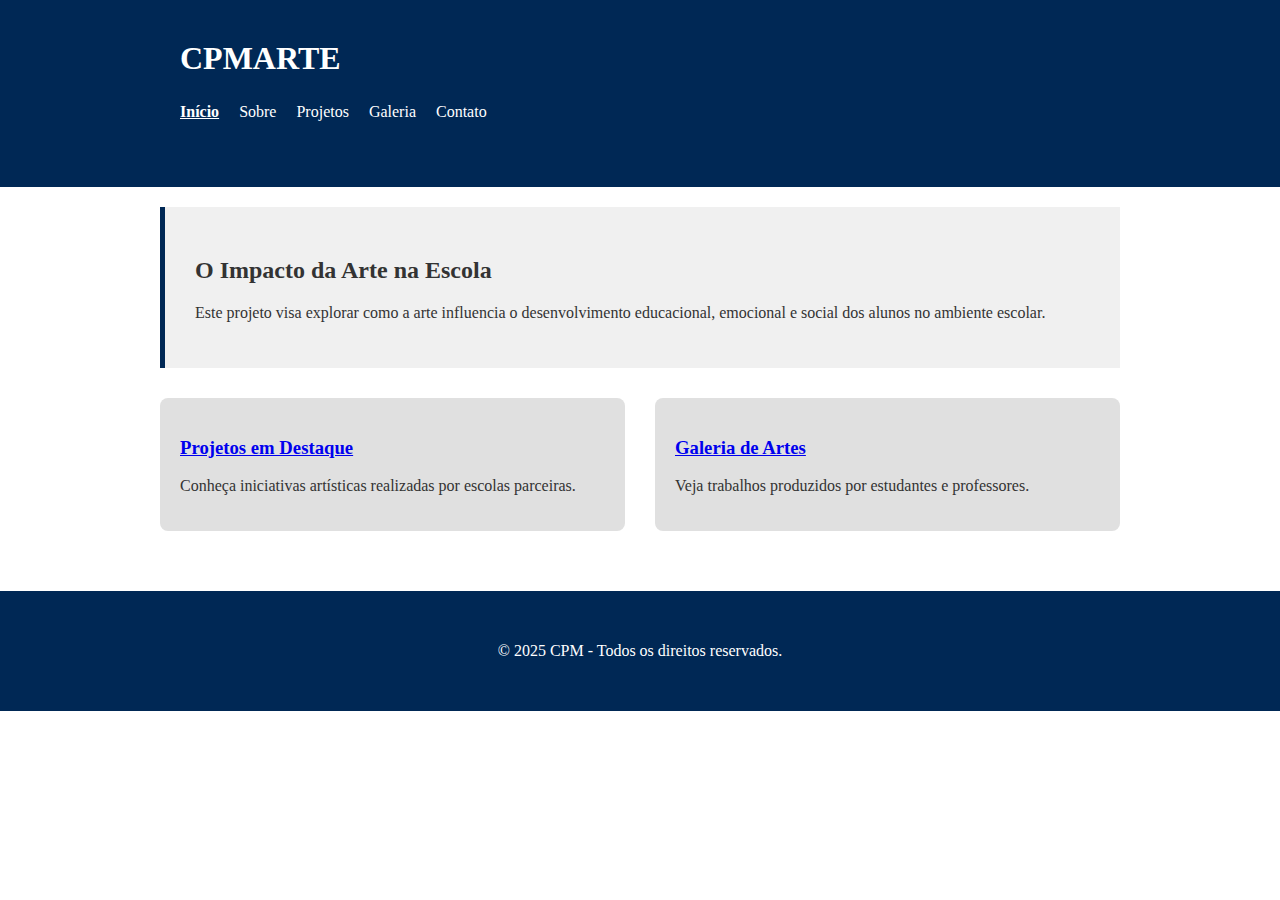
<file: base TCC/index.html>
<!DOCTYPE html>
<html lang="pt-BR">
<head>
  <meta charset="UTF-8" />
  <meta name="viewport" content="width=device-width, initial-scale=1.0" />
  <title>CPMarte</title>
  <link rel="stylesheet" href="css/style.css" />
</head>
<body>
  <header>
    <div class="container">
      <h1>CPMARTE</h1>
      <nav>
        <ul>
          <li><a href="index.html" class="active">Início</a></li>
          <li><a href="sobre.html">Sobre</a></li>
          <li><a href="projetos.html">Projetos</a></li>
          <li><a href="galeria.html">Galeria</a></li>
          <li><a href="contato.html">Contato</a></li>
        </ul>
      </nav>
    </div>
  </header>

  <main class="container">
    <section class="destaque">
      <h2>O Impacto da Arte na Escola</h2>
      <p>
        Este projeto visa explorar como a arte influencia o desenvolvimento educacional,
        emocional e social dos alunos no ambiente escolar.
      </p>
    </section>

    <section class="links">
      <div class="bloco">
        <h3><a href="projetos.html">Projetos em Destaque</a></h3>
        <p>Conheça iniciativas artísticas realizadas por escolas parceiras.</p>
      </div>
      <div class="bloco">
        <h3><a href="galeria.html">Galeria de Artes</a></h3>
        <p>Veja trabalhos produzidos por estudantes e professores.</p>
      </div>
    </section>
  </main>

  <footer>
    <div class="container">
      <p>&copy; 2025 CPM - Todos os direitos reservados.</p>
    </div>
  </footer>
</body>
</html>
</file>
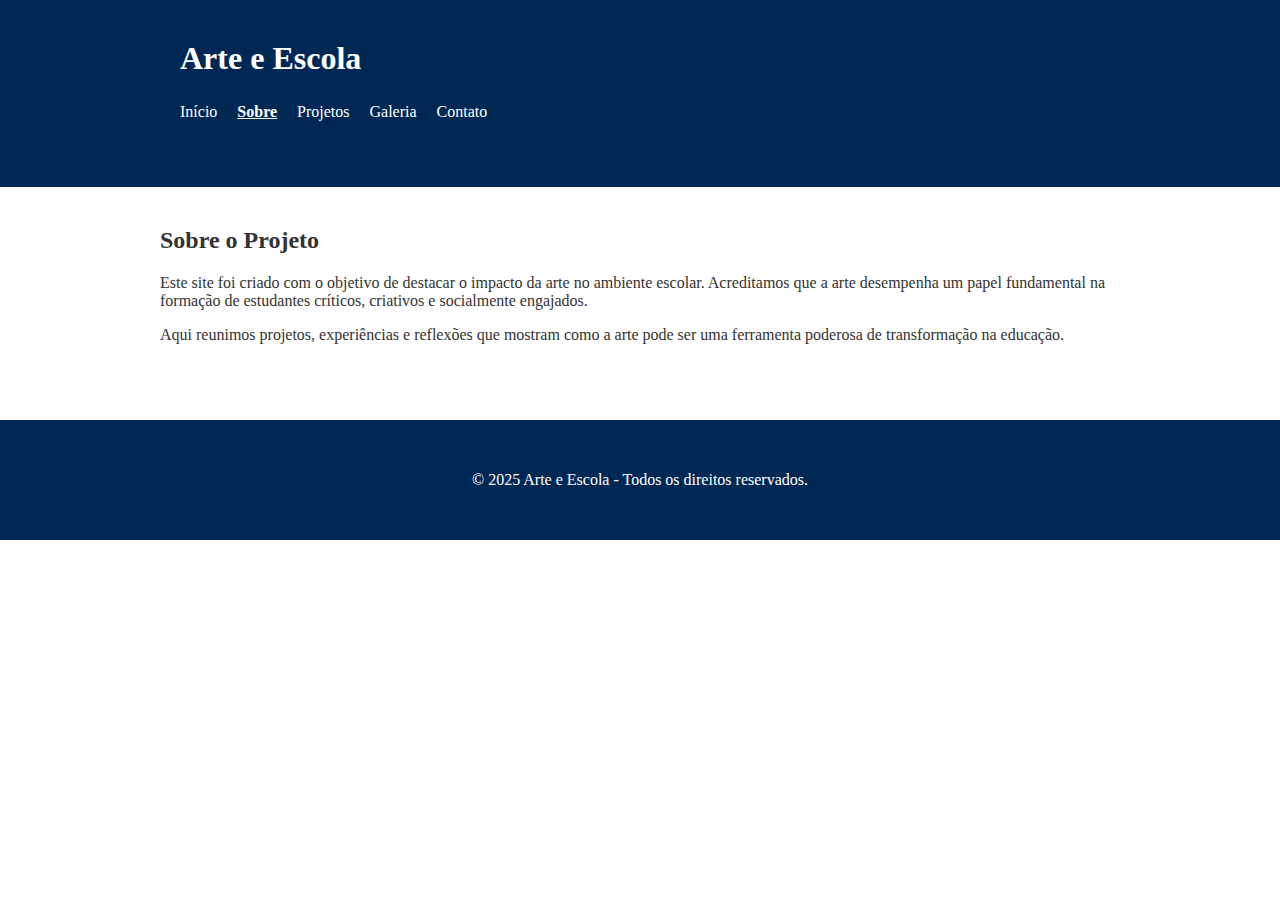
<file: base TCC/sobre.html>
<!DOCTYPE html>
<html lang="pt-BR">
<head>
  <meta charset="UTF-8" />
  <meta name="viewport" content="width=device-width, initial-scale=1.0" />
  <title>Sobre - Arte e Escola</title>
  <link rel="stylesheet" href="css/style.css" />
</head>
<body>
  <header>
    <div class="container">
      <h1>Arte e Escola</h1>
      <nav>
        <ul>
          <li><a href="index.html">Início</a></li>
          <li><a href="sobre.html" class="active">Sobre</a></li>
          <li><a href="projetos.html">Projetos</a></li>
          <li><a href="galeria.html">Galeria</a></li>
          <li><a href="contato.html">Contato</a></li>
        </ul>
      </nav>
    </div>
  </header>

  <main class="container">
    <h2>Sobre o Projeto</h2>
    <p>
      Este site foi criado com o objetivo de destacar o impacto da arte no ambiente escolar. 
      Acreditamos que a arte desempenha um papel fundamental na formação de estudantes críticos, 
      criativos e socialmente engajados.
    </p>
    <p>
      Aqui reunimos projetos, experiências e reflexões que mostram como a arte pode ser uma ferramenta 
      poderosa de transformação na educação.
    </p>
  </main>

  <footer>
    <div class="container">
      <p>&copy; 2025 Arte e Escola - Todos os direitos reservados.</p>
    </div>
  </footer>
</body>
</html>
</file>
<file: base TCC/css/style.css>
body {
  margin: 0;
  font-family: 'Georgia', serif;
  background-color: #ffffff;
  color: #333;
}
header {
  background-color: #002855;
  color: white;
  padding: 20px 0;
}
header h1 {
  margin: 0;
  padding-left: 20px;
}
nav ul {
  list-style: none;
  display: flex;
  padding: 10px 20px;
  gap: 20px;
}
nav a {
  color: white;
  text-decoration: none;
}
nav a.active {
  font-weight: bold;
  text-decoration: underline;
}
.container {
  max-width: 960px;
  margin: 0 auto;
  padding: 20px;
}
section.destaque {
  background-color: #f0f0f0;
  padding: 30px;
  margin-bottom: 30px;
  border-left: 5px solid #002855;
}
section.links {
  display: flex;
  gap: 30px;
}
.bloco {
  flex: 1;
  background-color: #e0e0e0;
  padding: 20px;
  border-radius: 8px;
}
footer {
  background-color: #002855;
  color: white;
  text-align: center;
  padding: 15px 0;
  margin-top: 40px;
}
</file>
